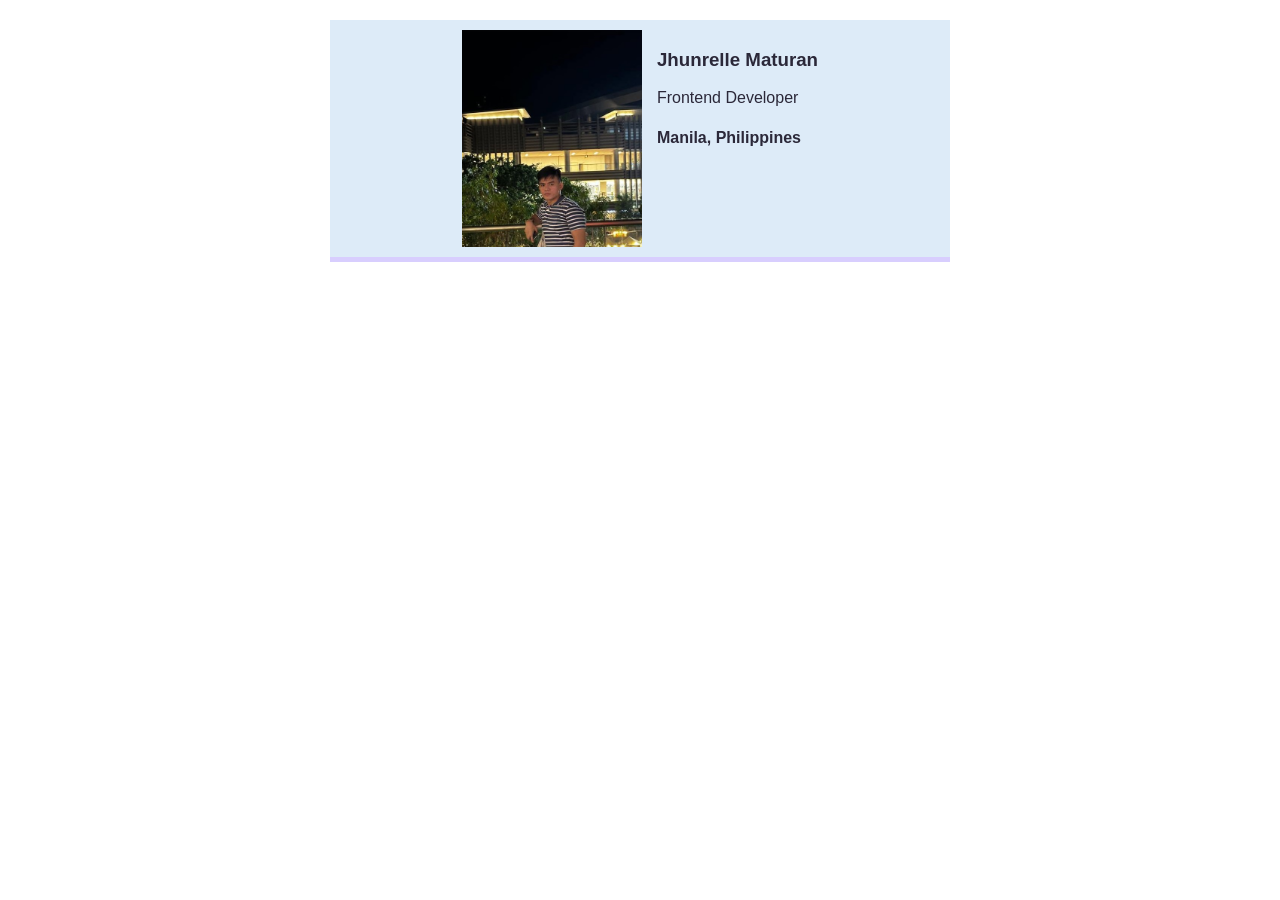
<file: index.html>
<html>
    <head>
        <link rel="stylesheet" href="styles.css">
    </head>

    <body> 
        <div class="card">

            <img src="jmm.jpg"
                    class="avatar"
            />
         
            <div class="description">
                <h3 class="italic"> Jhunrelle Maturan</h3>
                <p> Frontend Developer </p>
                <h4>Manila, Philippines</h4>
            </div>

        </div>

       
    </body>
  
</html>
</file>
<file: styles.css>
body{
    margin: 20px;
    font-family: Verdana, Geneva, Tahoma, sans-serif;
   
}

.avatar{
    width: 180px;  /* Scales width to 300px */
    height: auto;  /* Adjusts height proportionally */
}

.card{
    width: 600px;
    margin: 0 auto;
    padding: 10px;
    display: flex;
    justify-content: center;
    text-align: left;
    
    background: #ddebf8;
    color: #2b2839;
    border-bottom: 5px solid #d8cefe;
    
}

.description{
    margin-left: 15px;
}
</file>
